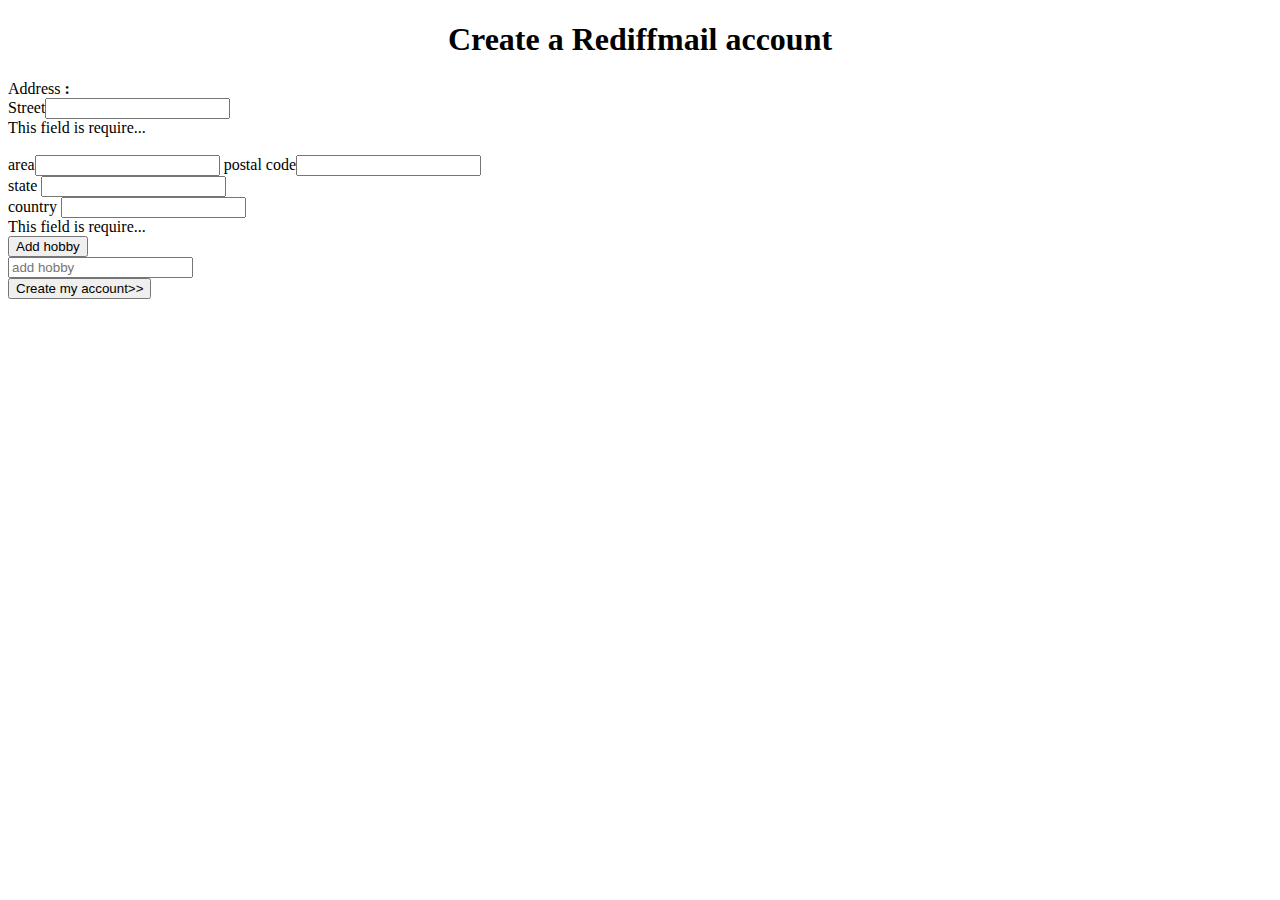
<file: src/app/app.component.html>
<!DOCTYPE html>
<html lang="en-US">
    <head>
        <title>Registeration</title>
    </head>
    <body>
        <h1 align="center">Create a Rediffmail account</h1>
        <div class="container">
            <form [formGroup]="studentFormGroup" >
              
               
                 <div [formGroup]="studentFormGroup.controls.address1">
                    
                    <label for="exampleInputEmail1">Address</label>
                    <strong>:</strong><br />
                    Street<input type="text" class="form-control" formControlName="street" > 
                    <div class="form-text text-danger" *ngIf="studentFormGroup.controls.address1.controls.street.invalid &&studentFormGroup.controls.address1.controls.street.touched">This field is require...</div><br />
                    area<input type="text" class="form-control" formControlName="area"> 
                    <!-- <div class="form-text text-danger" *ngIf="studentFormGroup.controls.area.invalid &&studentFormGroup.controls.area.touched">This field is require...</div><br /> -->
                    postal code<input type="text" class="form-control" formControlName="postalCode">
                     <!-- <div class="form-text text-danger" *ngIf="studentFormGroup.controls.postalCode.invalid &&studentFormGroup.controls.postalCode.touched">This field is require...</div> -->
                             
                </div>
                <div class="form-group">
                <label>state</label>
                 <input type="text" class="form-control" formControlName="state" >
                           
                </div>
                <div class="form-group">
                <label>country</label>
                 <input type="text" class="form-control" formControlName="country" >
                 <div class="form-text text-danger" *ngIf="studentFormGroup.controls.country.invalid &&studentFormGroup.controls.country.touched">This field is require...</div>
                           
                </div>
                <div class="form-group">
                   <button  (click)="addHobby()" class="button1" >Add hobby</button>
                   </div>
                      <div formArrayName="hobbies" *ngFor="let hobby of studentFormGroup.controls.hobbies.value;let i=index">
                          <div [formGroupName]="i">                     
                        <input class="form-control" formControlName="hobbyName" placeholder="add hobby">                    
                          </div>                   
                      </div>
                
                  
                
                 
                <button (click)="submit()" class="button1">Create my account>></button>
            
          
            
         </form>
     </div>
  </body>
</html>
</file>
